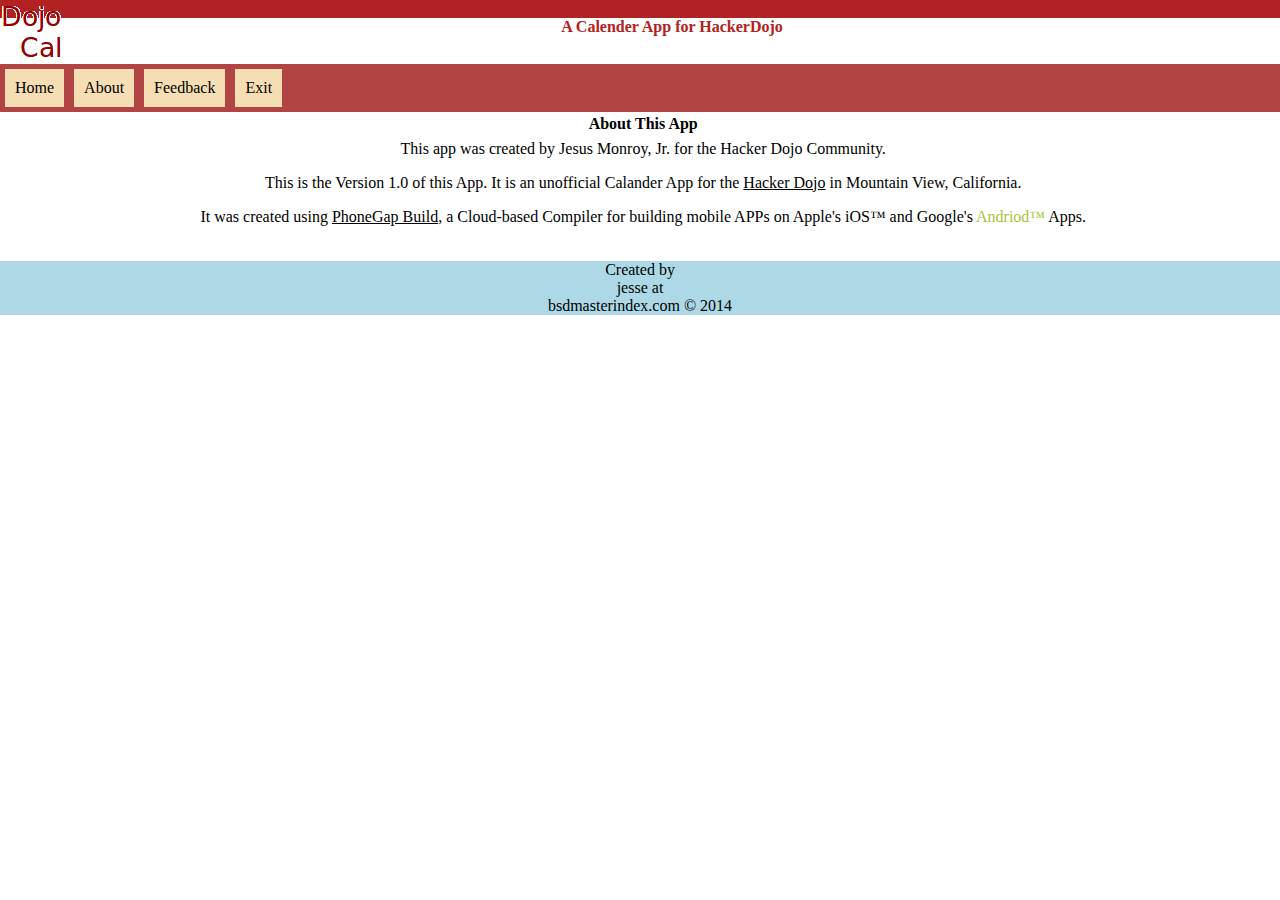
<file: about.html>
<!doctype html>
<HTML>
<HEAD>
<TITLE>Dojo Cal</TITLE>
<!-- Resource Information -->
<META HTTP-EQUIV="Content-type" CONTENT="text/html; charset=ISO-8859-1">
<META NAME="resource-type"      CONTENT="document">
<meta name="viewport" content="width=device-width">
<STYLE>
body {margin:0;padding:0;}
a {text-decoration:none;color:#000000;}
.topSpacer {background:#b22222;}
.bannerName {color:#b22222;font-size:1em;font-weight:bold;}
ul.menu {margin:0;padding:0;background-color:#b24444;color:#000000;list-style-type:none;width:100%;float:left;}
li.menu-item {margin:5px;padding:10px;background-color:#f5deb3;color:#000000;float:left;}

.label {width:100%;color:black;
background:#f5deb3;
}
.value {width:100%;color:black;
border:solid 0.1em black;
background:#fafad2;text-align:left;
font-weight: bold;
}

.labell {width:25%;color:black;padding:5px;background:#e0eee0;
float:left;
}
.valuer {width:100%;color:black;padding:5px;
border:solid 1px black;
background:white;text-align:left;
}

.statusMessage {width:100%;color:black;padding:0.2em;
font-weight:bold;
}
.calenderSpace {width:100%;color:black;padding:0.2em;
}

</STYLE>
</HEAD>
<BODY >
<img style=float:left; src=images/dojocal_icon.png>
<CENTER>
<div class=topSpacer>&nbsp;</div>
<ul class=menu>
<a href=index.html><li class=menu-item>Home</li></a>
<a href=about.html><li class=menu-item>About</li></a>
<a href=feedback.html><li class=menu-item>Feedback</li></a>
<span onclick='navigator.app.exitApp()'><li class=menu-item>Exit</li></span>
</ul>

<div>
<span class=bannerName>A Calender App for HackerDojo</span>
</div>

<br style=clear:both;>
<div class=statusMessage name=workspace id=workspace>About This App</div>
<div class=calenderSpace id=workspace2>
This app was created by Jesus Monroy, Jr. for the Hacker Dojo Community.
<p>
This is the Version 1.0 of this App. It is an unofficial Calander App for the <a style="text-decoration:underline;" href=http://www.hackerdojo.com/>Hacker Dojo</a> in Mountain View, California.
<p>
It was created using <a style="text-decoration:underline;" href=http://build.phonegap.com/>PhoneGap Build</a>, a Cloud-based Compiler for building mobile APPs on Apple's iOS&trade; and Google's <span style=color:#A4C639;>Andriod&trade;</span> Apps.
<p>

</div>

<P>

<div style="background:lightblue;">
Created by<br> jesse at <br>bsdmasterindex.com &#169 2014
</div>
</CENTER>

</BODY>
</HTML>
</file>
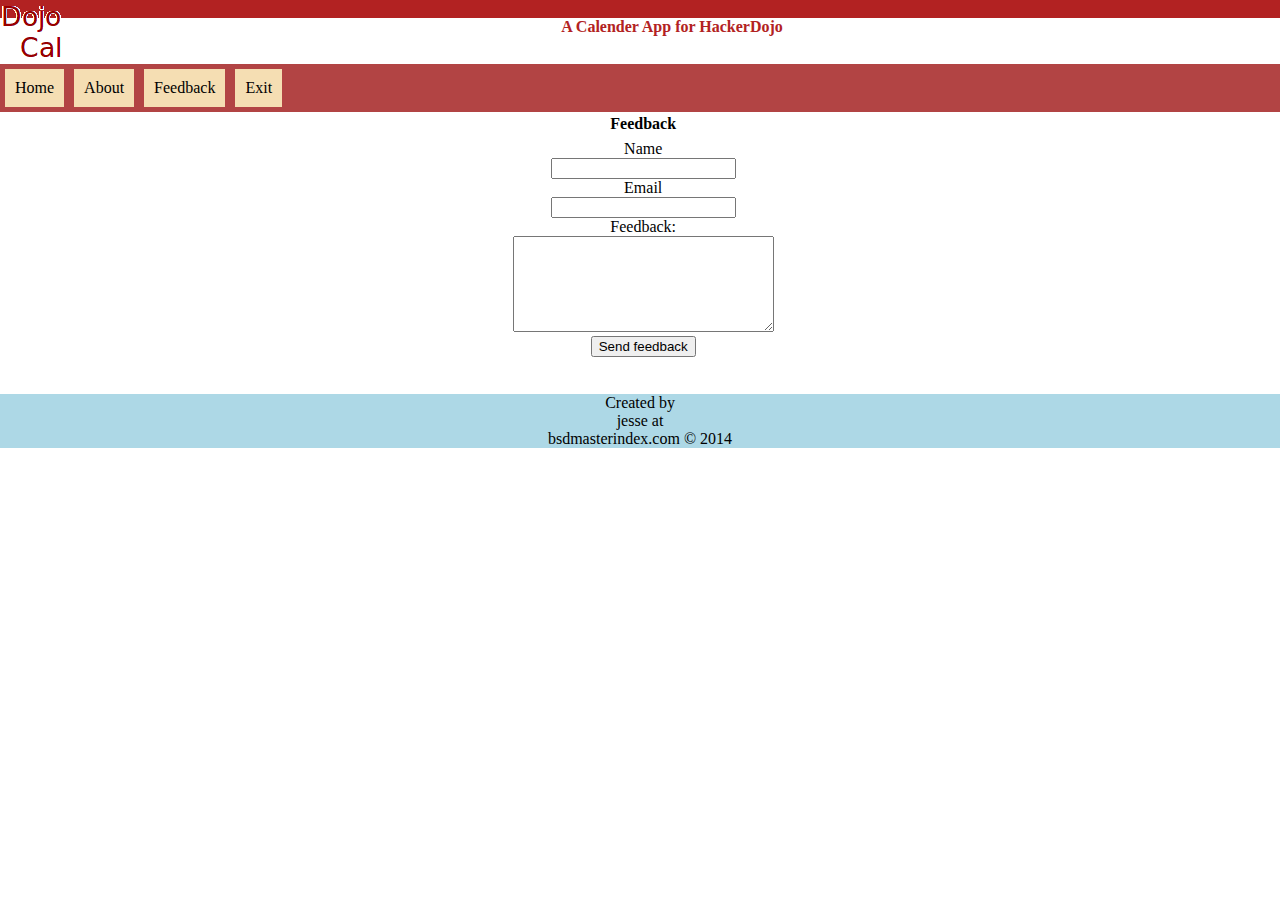
<file: feedback.html>
<!doctype html>
<HTML>
<HEAD>
<TITLE>Dojo Cal</TITLE>
<!-- Resource Information -->
<META HTTP-EQUIV="Content-type" CONTENT="text/html; charset=ISO-8859-1">
<META NAME="resource-type"      CONTENT="document">
<meta name="viewport" content="width=device-width">
<STYLE>
body {margin:0;padding:0;}
a {text-decoration:none;color:#000000;}
.topSpacer {background:#b22222;}
.bannerName {color:#b22222;font-size:1em;font-weight:bold;}
ul.menu {margin:0;padding:0;background-color:#b24444;color:#000000;list-style-type:none;width:100%;float:left;}
li.menu-item {margin:5px;padding:10px;background-color:#f5deb3;color:#000000;float:left;}

.label {width:100%;color:black;
background:#f5deb3;
}
.value {width:100%;color:black;
border:solid 0.1em black;
background:#fafad2;text-align:left;
font-weight: bold;
}

.labell {width:25%;color:black;padding:5px;background:#e0eee0;
float:left;
}
.valuer {width:100%;color:black;padding:5px;
border:solid 1px black;
background:white;text-align:left;
}

.statusMessage {width:100%;color:black;padding:0.2em;
font-weight:bold;
}
.calenderSpace {width:100%;color:black;padding:0.2em;
}

</STYLE>
</HEAD>
<BODY >
<img style=float:left; src=images/dojocal_icon.png>
<CENTER>
<div class=topSpacer>&nbsp;</div>
<ul class=menu>
<a href=index.html><li class=menu-item>Home</li></a>
<a href=about.html><li class=menu-item>About</li></a>
<a href=feedback.html><li class=menu-item>Feedback</li></a>
<span onclick='navigator.app.exitApp()'><li class=menu-item>Exit</li></span>
</ul>

<div>
<span class=bannerName>A Calender App for HackerDojo</span>
</div>

<br style=clear:both;>
<div class=statusMessage name=workspace id=workspace>Feedback</div>
<div class=calenderSpace id=workspace2>
<div class=feedbackbox >
<form  method=post action="http://www.bsdmasterindex.com/contact/dojocal-feedback.php">
Name <br>
<input name=name type=text size=20><br>
Email  <br>
<input name=email type=text size=20><br>
Feedback: <br>
<textarea cols=30 rows=6 name=feedback></textarea> <br>
<input type=submit value="Send feedback">
</form>
&nbsp;
</div>
</div>

<P>

<div style="background:lightblue;">
Created by<br> jesse at <br>bsdmasterindex.com &#169 2014
</div>
</CENTER>

</BODY>
</HTML>
</file>
